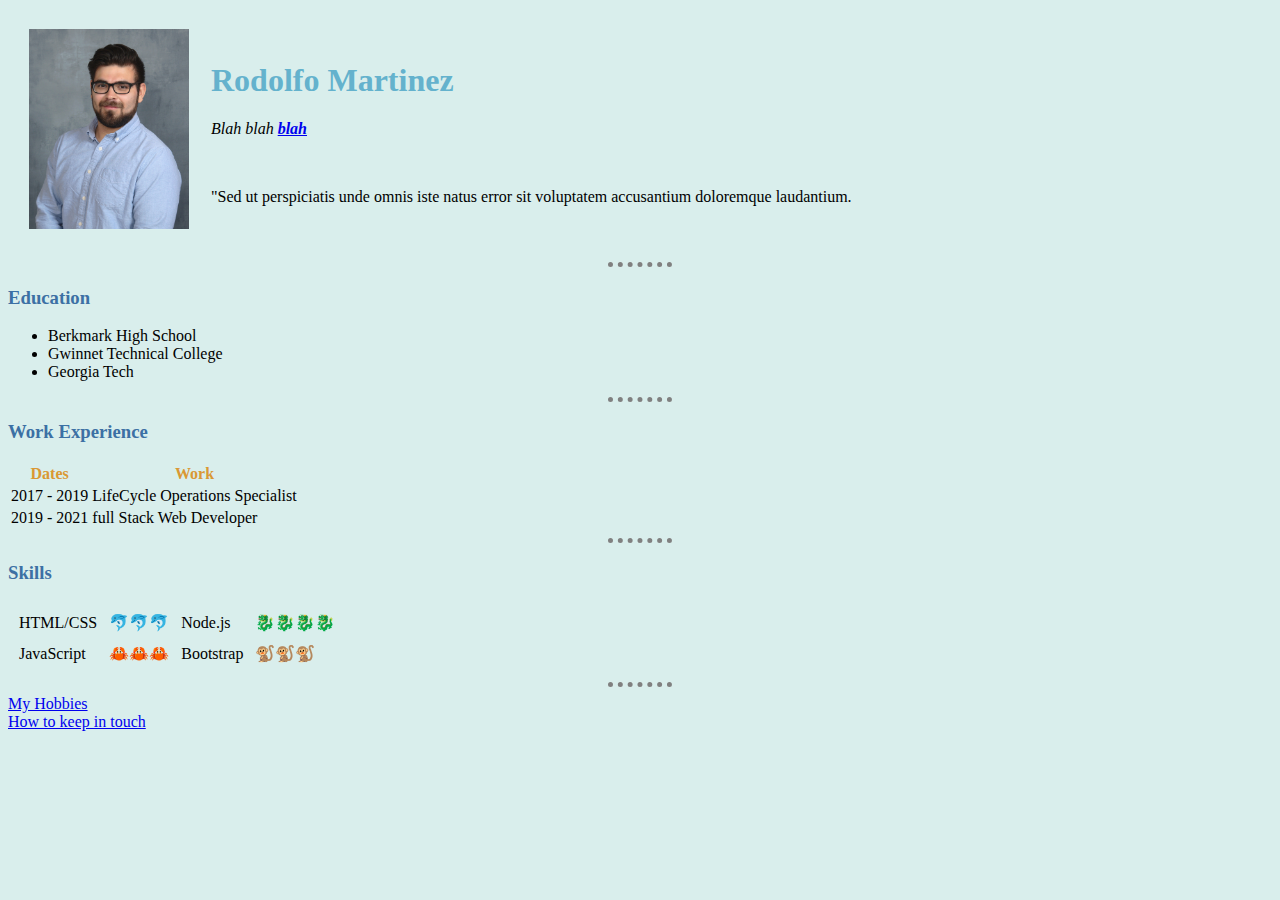
<file: index.html>
<!DOCTYPE html>
<html lang="en" dir="ltr">

<head>
  <meta charset="utf-8">
  <title>Rodolfo's Personal Site</title>
  <link rel="stylesheet" href="css/styles.css">
</head>

<body>
  <table cellspacing="20">
    <tr>
      <td> <img src="Images/P6.jpg" alt="kappa"></td>
      <td>
        <h1>Rodolfo Martinez</h1>
        <p><em> Blah blah <strong><a href="https://en.wikipedia.org/wiki/Kappa_(folklore)"> blah</a> </strong></em></p>
        <br>
        <p>"Sed ut perspiciatis unde omnis iste natus error sit voluptatem accusantium doloremque laudantium.</p>
      </td>
    </tr>
  </table>

  <hr size=3>
  <h3>Education</h3>
  <ul>
    <li>Berkmark High School</li>
    <li>Gwinnet Technical College</li>
    <li>Georgia Tech</li>
  </ul>
  <hr>
  <h3>Work Experience</h3>
  <table>
    <thead>
      <tr>
        <th class="table1">Dates</th>
        <th class="table1">Work</th>
      </tr>
    </thead>
    <tr>
      <td>2017 - 2019 </td>
      <td>LifeCycle Operations Specialist</td>
    </tr>
    <tr>
      <td>2019 - 2021</td>
      <td>full Stack Web Developer</td>
    </tr>
  </table>
  <hr>
  <h3>Skills</h3>
  <table cellspacing="10">
    <tr>
      <td>HTML/CSS</td>
      <td>🐬🐬🐬</td>
      <td>Node.js</td>
      <td>🐉🐉🐉🐉</td>
    </tr>
    <tr>
      <td>JavaScript</td>
      <td>🦀🦀🦀</td>
      <td>Bootstrap</td>
      <td>🐒🐒🐒</td>
    </tr>
  </table>

  <hr>
  <a href="Hobbies.html"> My Hobbies</a>
  <br>
  <a href="contact.html"> How to keep in touch </a>

</body>

</html>
</file>
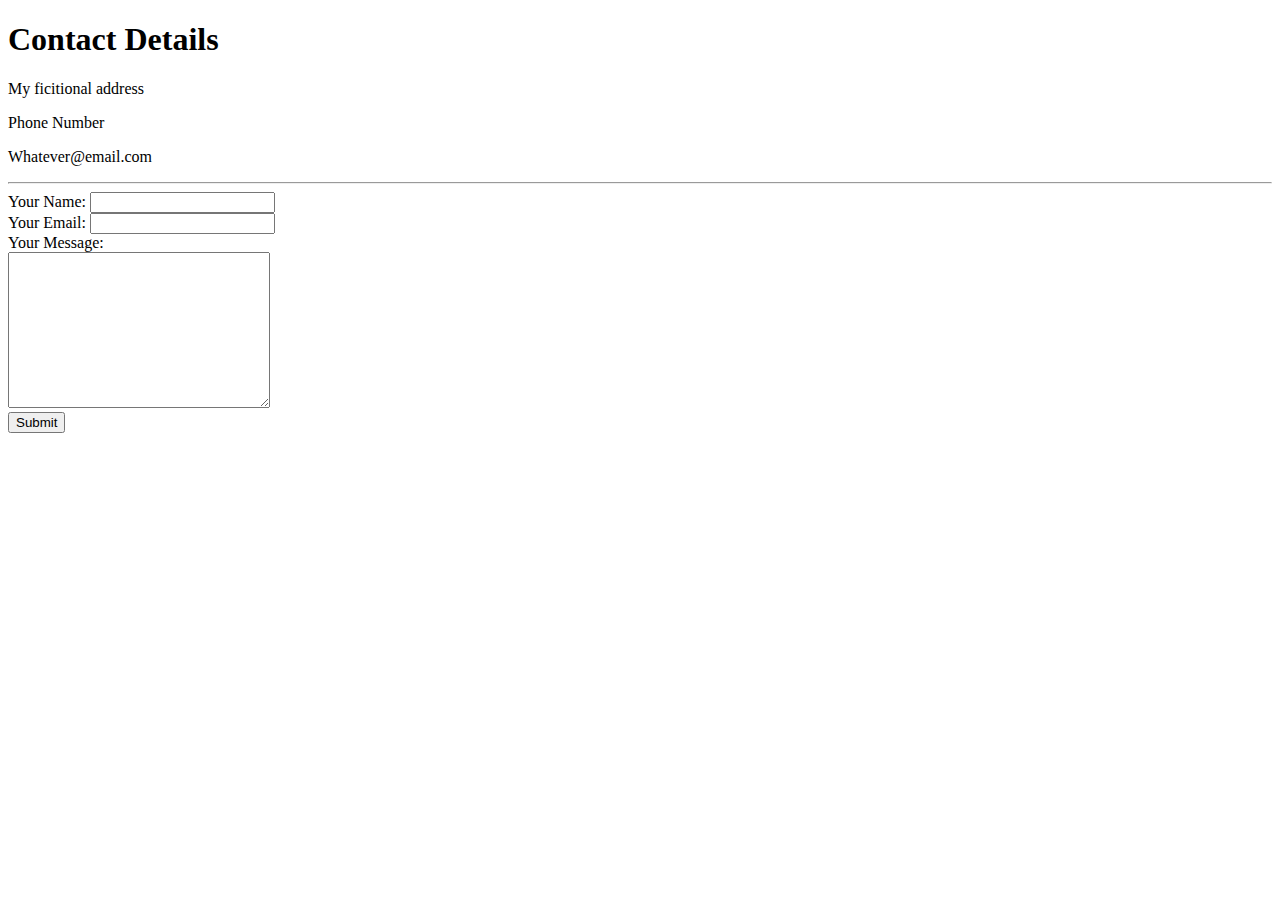
<file: contact.html>
<!DOCTYPE html>
<html lang="en" dir="ltr">

<head>
  <meta charset="utf-8">
  <title></title>
</head>

<body>
  <h1>Contact Details</h1>
  <p>My ficitional address</p>
  <p>Phone Number</p>
  <p>Whatever@email.com</p>
<hr>
  <form action="mailto:info@mail.com" method="post" enctype="text/plain">
    <label for="">Your Name:</label>
    <input type="text" name="yourName" value="">
    <br>
    <label for="">Your Email:</label>
    <input type="email" name="yourEmail" value="">
    <br>
    <label for="">Your Message:</label>
    <br>
    <textarea name="yourMessage" rows="10" cols="30"></textarea>
    <br>
    <input type="submit" name="">
  </form>
</body>

</html>
</file>
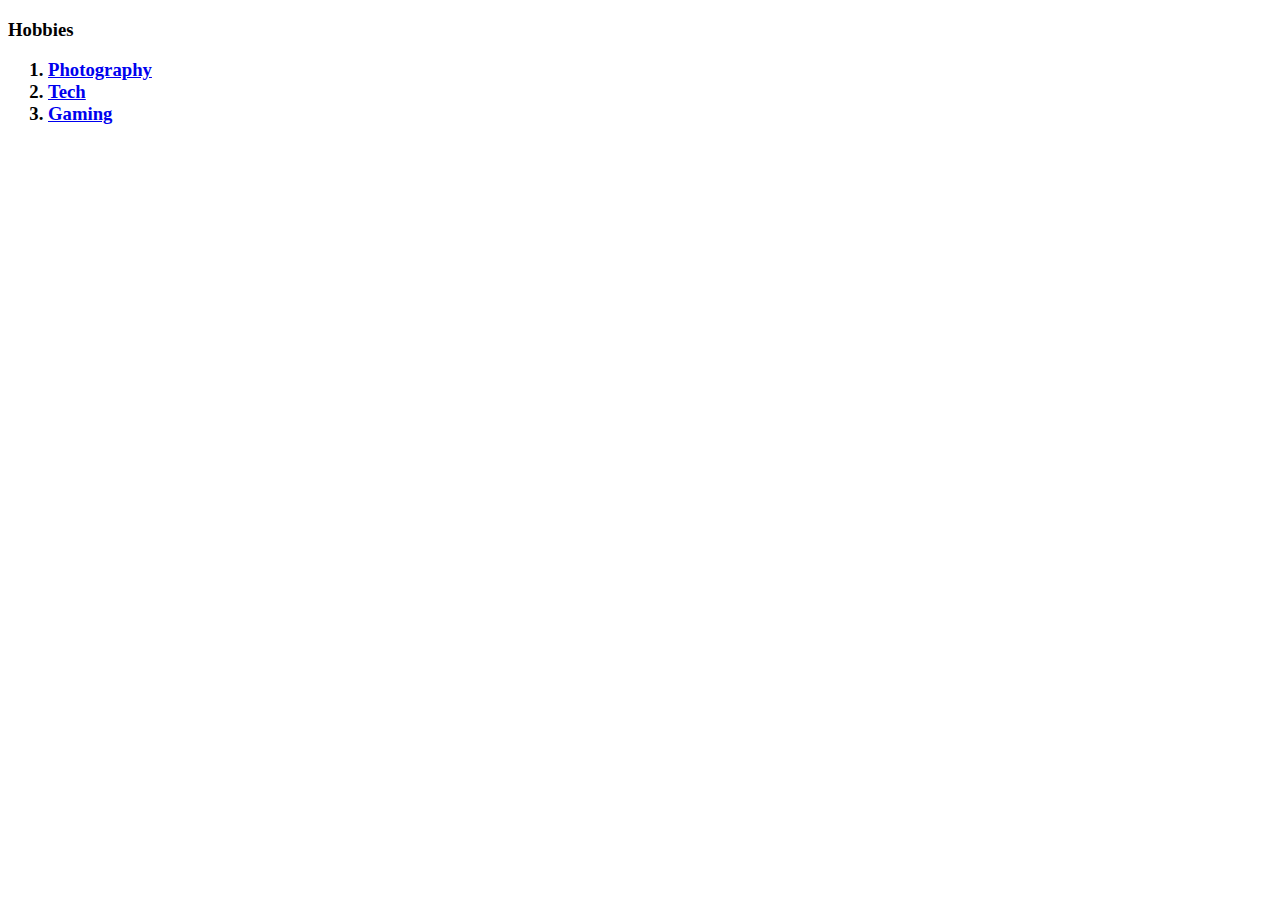
<file: Hobbies.html>
<!DOCTYPE html>
<html lang="en" dir="ltr">

<head>
  <meta charset="utf-8">
  <title>My Hobbies</title>
</head>

<body>
  <h3>Hobbies <h3>
      <ol>
        <li><a href="https://imgur.com/gallery/WJsq7of"> Photography</a></li>
        <li><a href="https://imgur.com/gallery/iehNv8b"> Tech</a></li>
        <li><a href="https://imgur.com/gallery/Qn8MDDA"> Gaming</a></li>
      </ol>
</body>

</html>
</file>
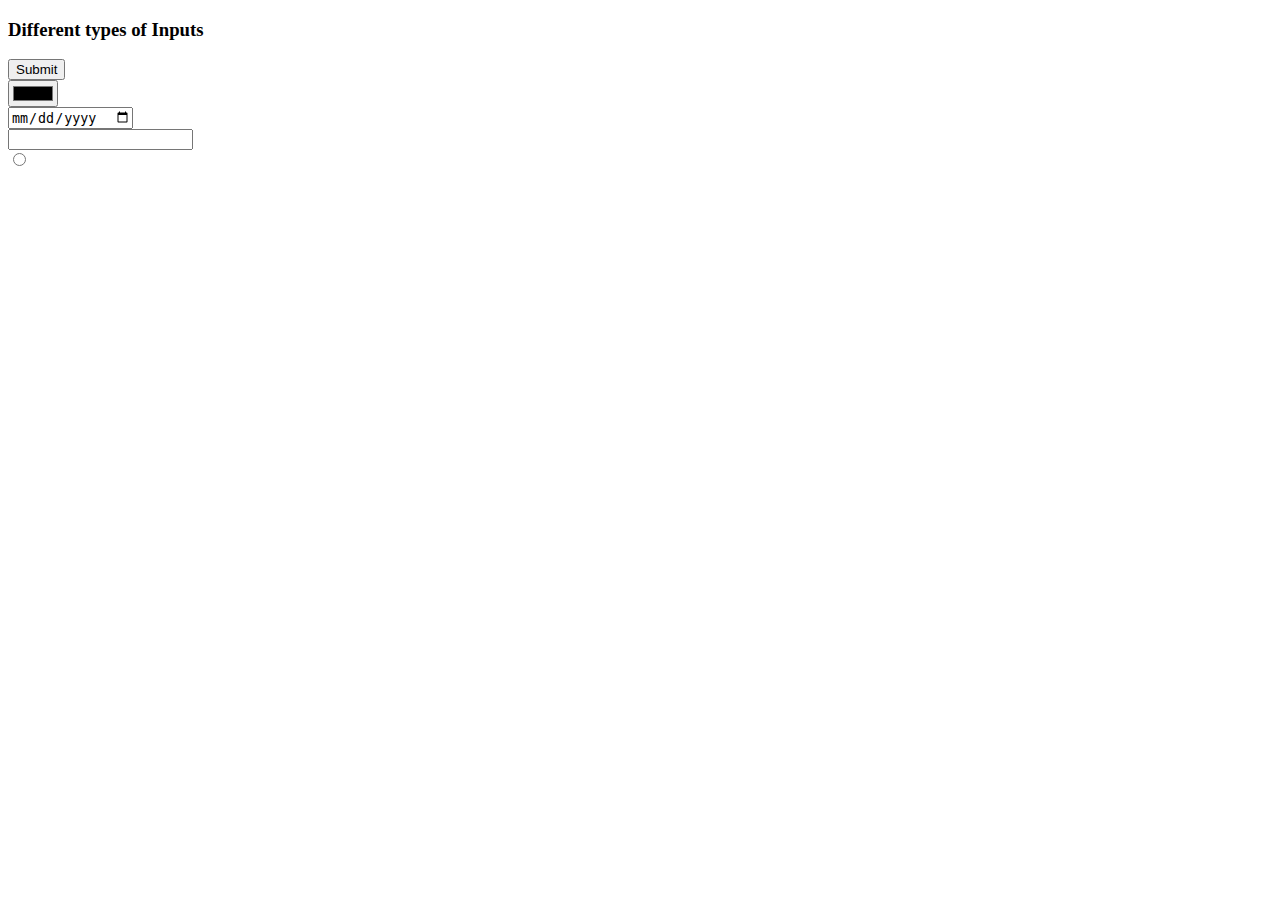
<file: input.html>
<!DOCTYPE html>
<html lang="en" dir="ltr">

<head>
  <meta charset="utf-8">
  <title></title>
</head>

<body>
  <form class="" action="index.html" method="post">
    <label for="">
      <h3> Different types of Inputs </h3>
    </label>
    <input type="submit" name="Submit">
    <br>
    <input type="color" name="" value="">
    <br>
    <input type="date" name="" value="">
    <br>
    <input type="email" name="" value="">
    <br>
    <input type="radio" name="" value="">

  </form>
</body>

</html>
</file>
<file: css/styles.css>
body {
  background-color: #d9eeec;
}

hr {
  border-style: dotted none none;
  border-color: grey;
  border-width: 5px;
  width: 5%;
}

img {
  height: 200px;
}

h1 {
  color: #64b2cd;
}

h2 {
  color: #3c70a4;
}

h3 {
  color: #3c70a4;
}

.table1{
  color: #da9833;
}
</file>
